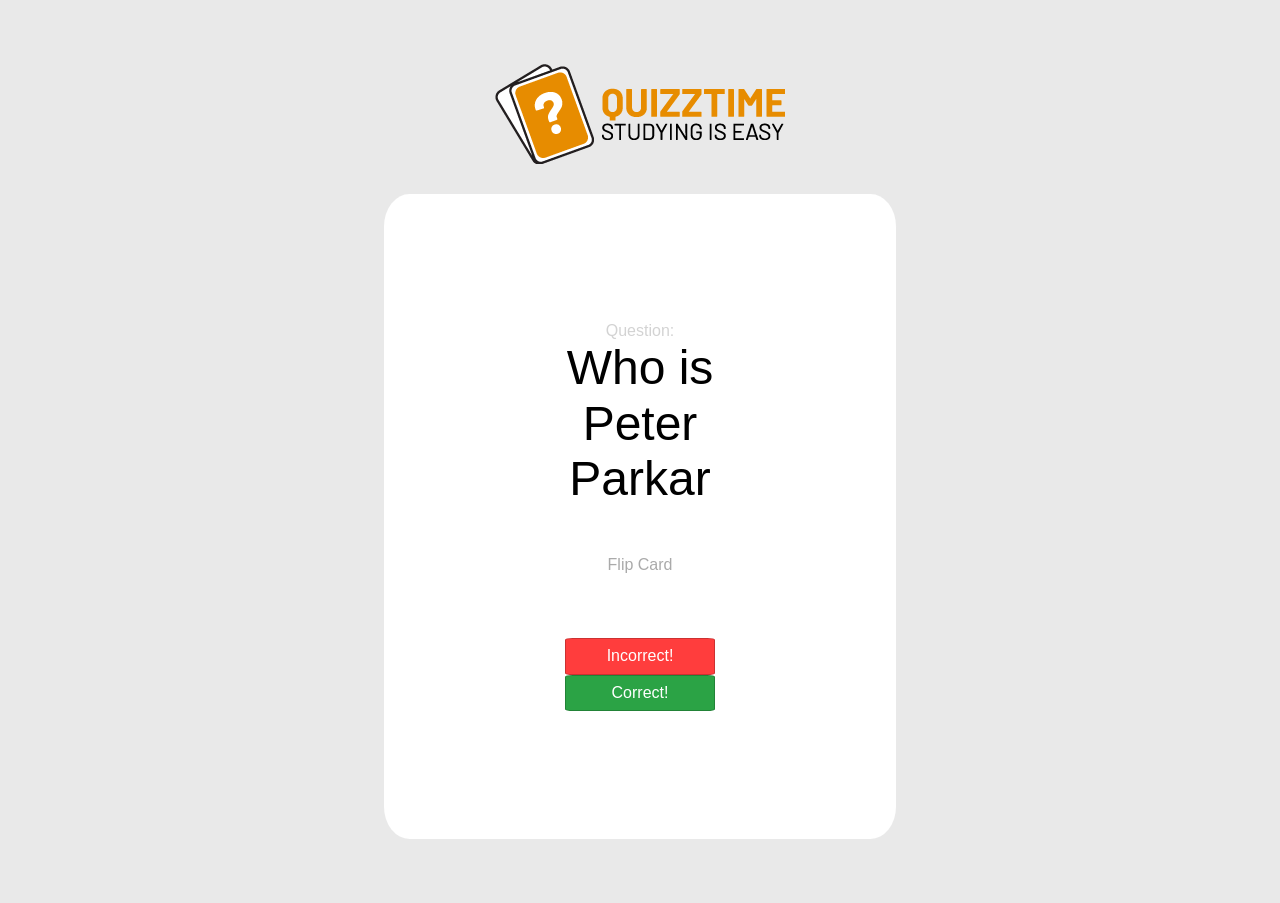
<file: index.html>
<!doctype html>
<html class="no-js" lang="en">

<head>
  <meta charset="utf-8">
  <title>Quizcards!</title>
  <meta name="description" content="">
  <meta name="viewport" content="width=device-width, initial-scale=1">

  <meta property="og:title" content="">
  <meta property="og:type" content="">
  <meta property="og:url" content="">
  <meta property="og:image" content="">

  <link rel="manifest" href="site.webmanifest">
  <link rel="apple-touch-icon" href="icon.png">


  <!-- CSS -->
  <link rel="stylesheet" href="css/main.css">
  <link rel="stylesheet" href="css/customizacao.css">
  <link rel="stylesheet" href="css/normalize.css">
</head>

<body>
<div class="logo-quizz">
  <img src="img/quizztimelogo.png" height=100px>
</div>
  <div class="card-area">
    <div id="card-question">
      <div class="card-question">
        Question:
        <p class="card-question-text"></p>
      </div>
    </div>

    <div id="card-answer" hidden>
      <div class="card-question">
        Answer:
        <p class="card-question-text"></p>
      </div>
    </div>
    <div class="flip-card">
      Flip Card
    </div>

    <div class="card-button">
      <button class="button button-incorrect">Incorrect!</button>
      <button class="button button-correct">Correct!</button>
    </div>
  </div>

  <div class="complete-quiz card-area" hidden>
    <div class="card-question">
      <p class="card-question-text">Quiz Complete!</p>
    </div>
    <div class="score">
      <p class="score-text points"></p>
      <p class="score-text accuracy"></p>
    </div>
  </div>

  <script src="js/main.js"></script>
</body>

</html>
</file>
<file: css/main.css>
body {
  background-color: rgb(233, 233, 233);
}
</file>
<file: css/customizacao.css>
.logo-quizz {
    margin: 4em 0 0 0;
    flex-direction: row;
    text-align: center;
 }

.card-area {
    display: flex;
    flex-direction: column;
    margin: 2% 30% 5% 30%; 
    padding: 10%;
    border-radius: 5%;
    background-color: white;
    align-self: top;
    box-shadow: inset;
}

.card-question {
    flex-direction: column;
    font-size: 1em;
    font-family: sans-serif;
    color: lightgray;
    text-align: center;
}

.flip-card {
    flex-direction: column;
    font-size: 1em;
    font-family: sans-serif;
    color: rgb(170, 170, 170);
    text-align: center;
    margin-top: 50px;
}

.card-question-text {
    margin: 0;
    font-size: 3em;
    font-weight: 500;
    color: black;
}

.card-button {
    margin: 4em 0 0 0;
    flex-direction: row;
    text-align: center;
}

.button {
    width: 150px;
    padding: 0.5em;
    border-radius: 5%;
    border: 0.5px solid rgba(0, 0, 0, .2);
}

.button:hover {
    opacity: 1;
    transform: scale(0.90);
    transition: transform 0.5s;
}

.button-incorrect {
    background-color: rgb(255, 61, 61);
    color: rgb(255, 255, 255);
    font-family: sans-serif;
    text-align: center;
}

.button-correct {
    background-color: rgb(43, 163, 69);
    color: white;
    font-family: sans-serif;
    text-align: center;
}

.score {
    height: 3em;
    margin-top: .5em;
    padding: 1em 0 1em 0;
    border: 1px solid lightgrey;
    border-radius: 1%;
}

.score-text {
    margin: 0;
    font: 1em;
    font-family: sans-serif;
    text-align: center;
}

.points {
    color: darkorange;
    
}
.accuracy {
    color: lightgray;
}
</file>
